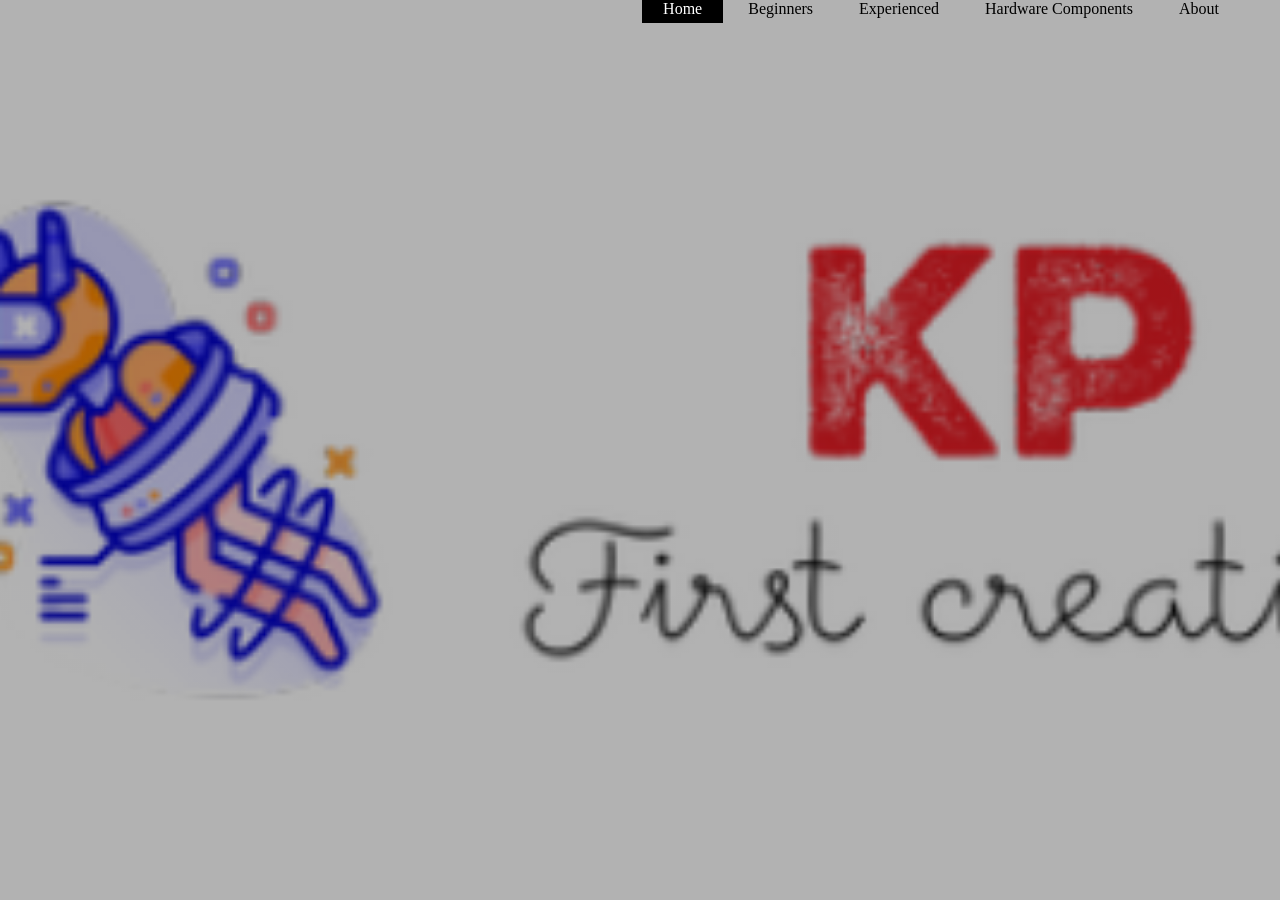
<file: index.html>
<!DOCTYPE html>
<html>
			<head>
				<title>
						Its_KP.com
				</title>
				<link rel="stylesheet" type="text/css" href="css/style.css">
			</head>
	<body>
		<header>
			<div class="main">
				
				<ul>

					<li class="active"><a href="">Home</a></li>
					<li><a href="beginners.html">Beginners</a></li>
					<li><a href="experienced.html">Experienced</a></li>
					<li><a href="hardware.html">Hardware Components</a></li>
					<li><a href="about.html">About</a></li>	

				</ul>
			</div>
		
			</header>
	</body>
</html>
</file>
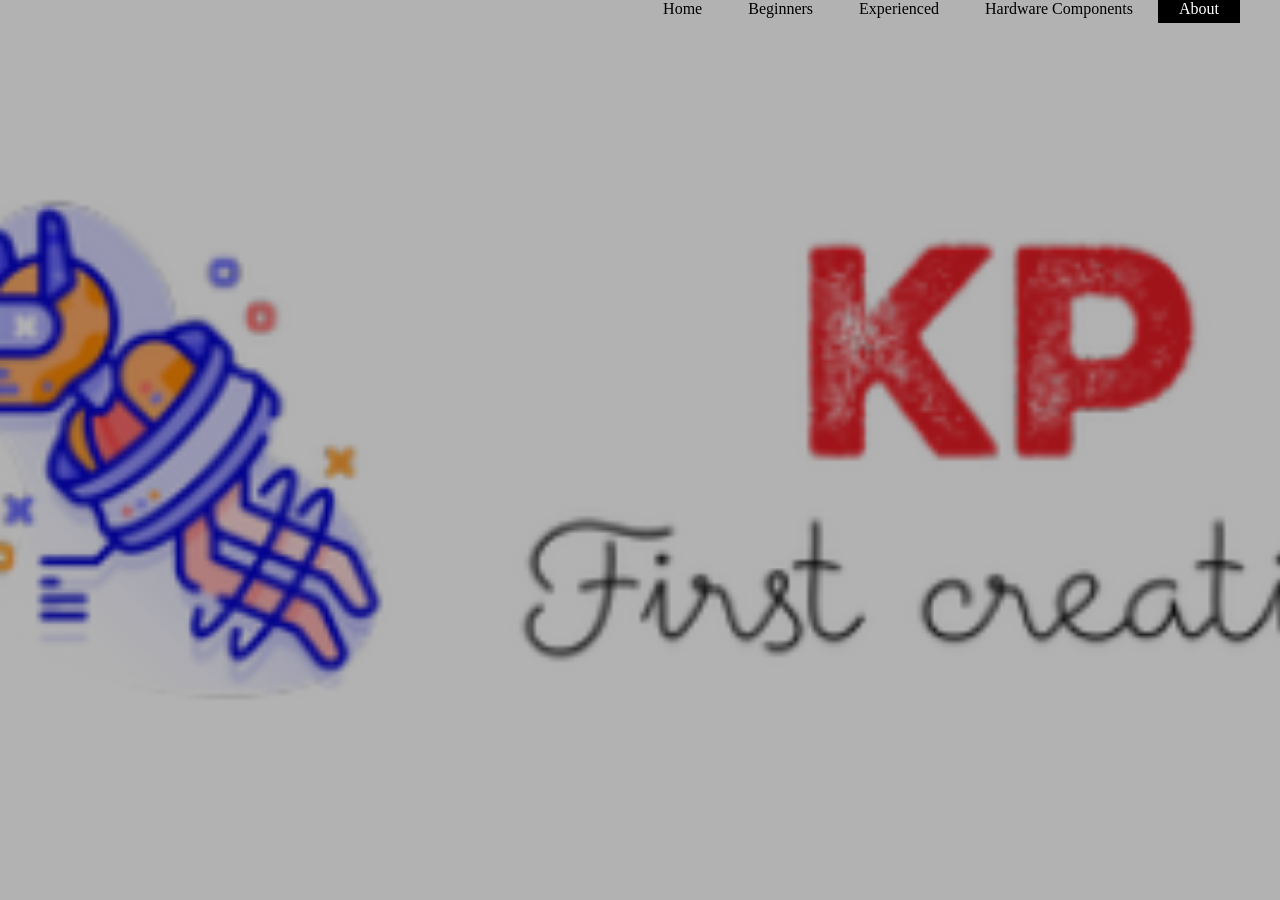
<file: about.html>
<!DOCTYPE html>
<html>
			<head>
				<title>
						Its_KP.com
				</title>
				<link rel="stylesheet" type="text/css" href="css/style.css">
			</head>
	<body>
		<header>
			<div class="main">
				
				<ul>

					<li><a href="home.html">Home</a></li>
					<li><a href="beginners.html">Beginners</a></li>
					<li><a href="">Experienced</a></li>
					<li><a href="hardware.html">Hardware Components</a></li>
					<li class="active"><a href="about.html">About</a></li>	

				</ul>
			</div>
			
			</header>
	</body>
</html>
</file>
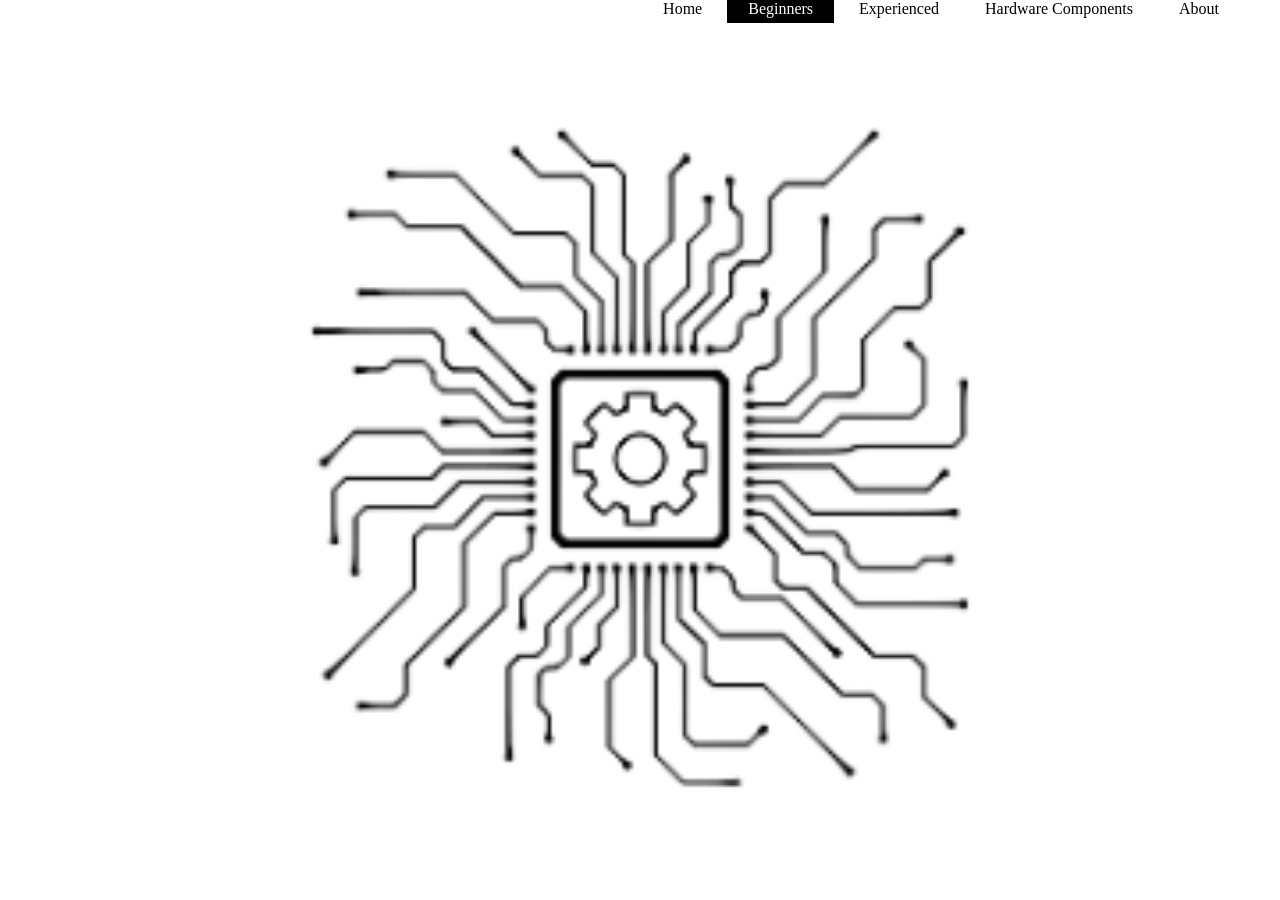
<file: beginners.html>
<!DOCTYPE html>
<html>
			<head>
				<title>
						Its_KP.com
				</title>
				<link rel="stylesheet" type="text/css" href="css/style.hardware.css">
			</head>
	<body>
		<header>
			<div class="main">
			
				<ul>

					<li><a href="index.html">Home</a></li>
					<li class="active"><a href="beginners.html">Beginners</a></li>
					<li><a href="experienced.html">Experienced</a></li>
					<li><a href="hardware.html">Hardware Components</a></li>
					<li><a href="about.html">About</a></li>	

				</ul>
			</div>
		
			</header>
	</body>
</html>
</file>
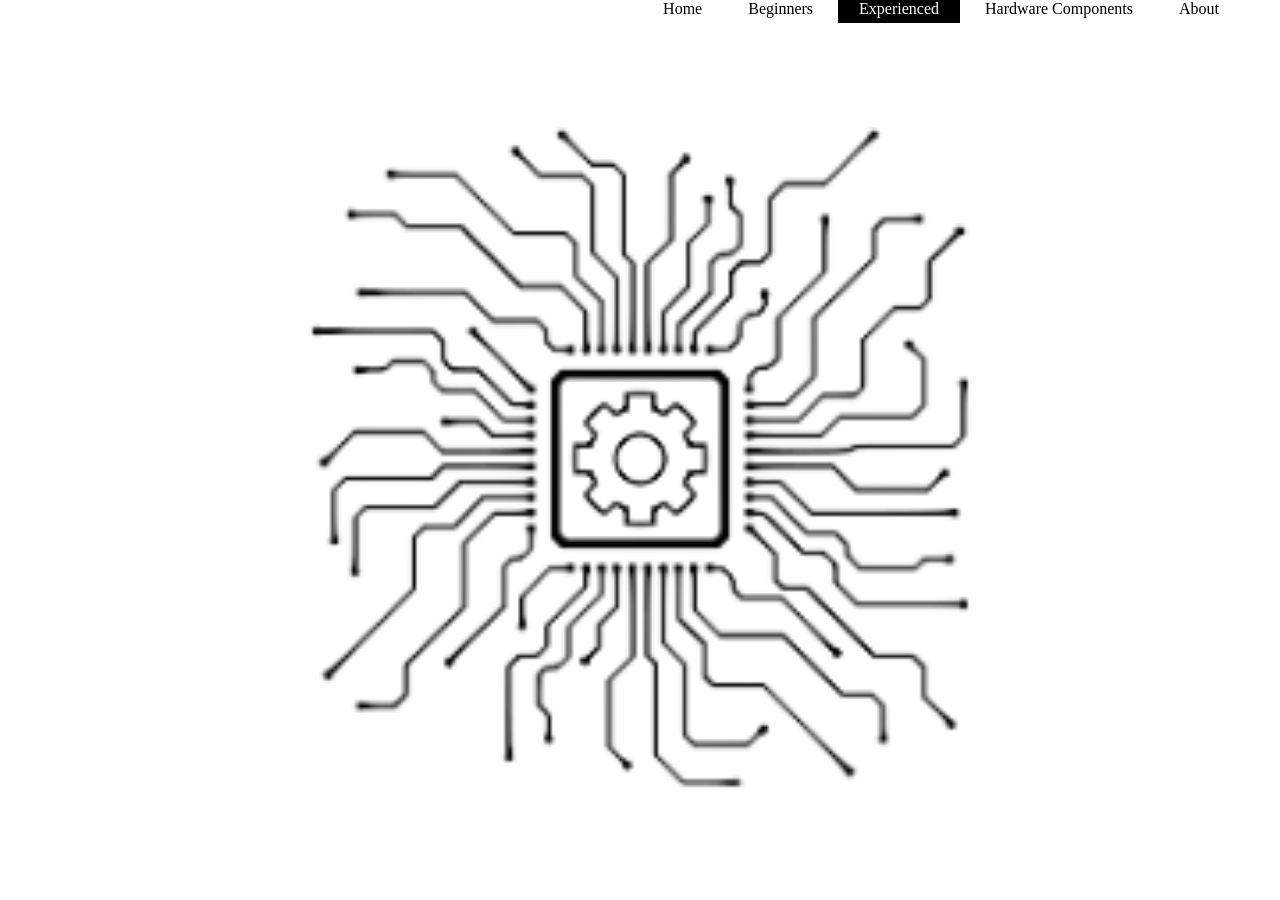
<file: experienced.html>
<!DOCTYPE html>
<html>
			<head>
				<title>
						Its_KP.com
				</title>
				<link rel="stylesheet" type="text/css" href="css/style.hardware.css">
			</head>
	<body>
		<header>
			<div class="main">
			
				<ul>

					<li><a href="index.html">Home</a></li>
					<li><a href="beginners.html">Beginners</a></li>
					<li class="active"><a href="experienced.html">Experienced</a></li>
					<li><a href="hardware.html">Hardware Components</a></li>
					<li><a href="about.html">About</a></li>	

				</ul>
			</div>
		
			</header>
	</body>
</html>
</file>
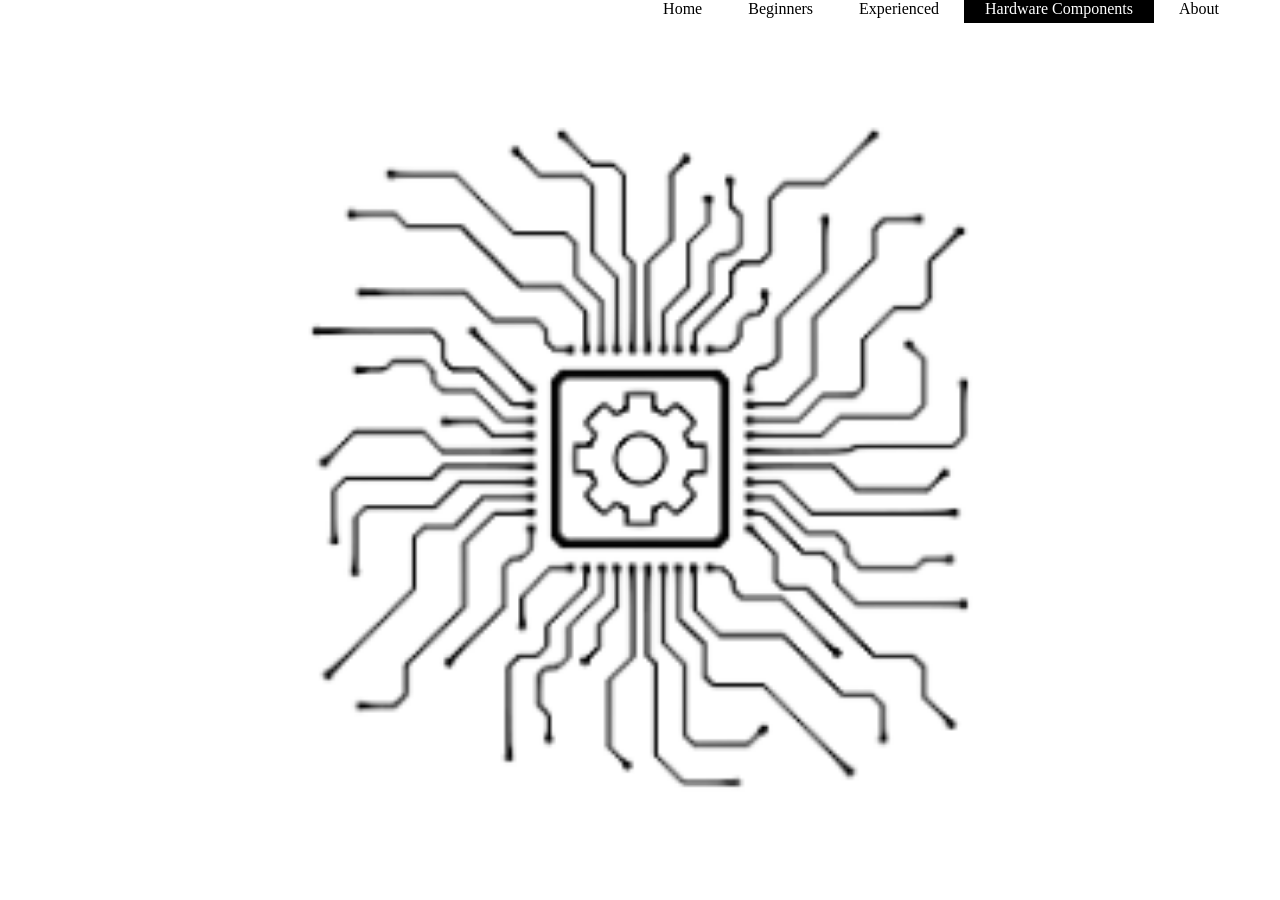
<file: hardware.html>
<!DOCTYPE html>
<html>
			<head>
				<title>
						Its_KP.com
				</title>
				<link rel="stylesheet" type="text/css" href="css/style.hardware.css">
			</head>
	<body>
		<header>
			<div class="main">
			
				<ul>

					<li><a href="index.html">Home</a></li>
					<li><a href="beginners.html">Beginners</a></li>
					<li><a href="experienced.html">Experienced</a></li>
					<li class="active"><a href="hardware.html">Hardware Components</a></li>
					<li><a href="about.html">About</a></li>	

				</ul>
			</div>
		
			</header>
	</body>
</html>
</file>
<file: css/style.css>
*{
	margin: 0;
	padding: 0;
	font-family: Arial Black;
}

header{
	background-image:linear-gradient(rgba(0,0,0,0.3),rgba(0,0,0,0.3)), url(../logonew.png);
	height: 100vh;
	background-size: cover;
	background-position: center;
} 

ul{
	float: right;
	list-style-type: none;

}

ul li{
	display: inline-block;
}

ul li a{
	text-decoration: none;
	color: #000000;
	padding: 5px 20px;
	border:1px solid transparent;
	transition: 0.3s ease;
}

ul li a:hover{
	background-color: #000;
	color: #fff;
}

ul li.active a{
	background-color: #000;
	color: #fff;
}
.logo img{
	float: left;
	width: 150px;
	height: auto;
}

.main{
	max-width: 1200px;
	margin: auto;
}

.title{
	position: absolute;
	top: 50%;
	left: 50%;
	transform: translate(-50%,-50%);
}

.title h1{
	color: #000;
	font-size: 70px;
}
</file>
<file: css/style.hardware.css>
*{
	margin: 0;
	padding: 0;
	font-family: Arial Black;
}

header{
	background-image: url(../hback.png);
	height: 100vh;
	background-size: cover;
	background-position: center;
} 

ul{
	float: right;
	list-style-type: none;

}

ul li{
	display: inline-block;
}

ul li a{
	text-decoration: none;
	color: #000000;
	padding: 5px 20px;
	border:1px solid transparent;
	transition: 0.3s ease;
}

ul li a:hover{
	background-color: #000;
	color: #fff;
}

ul li.active a{
	background-color: #000;
	color: #fff;
}
.logo img{
	float: left;
	width: 150px;
	height: auto;
}

.main{
	max-width: 1200px;
	margin: auto;
}

.title{
	position: absolute;
	top: 50%;
	left: 50%;
	transform: translate(-50%,-50%);
}

.title h1{
	color: #000;
	font-size: 70px;
}
</file>
